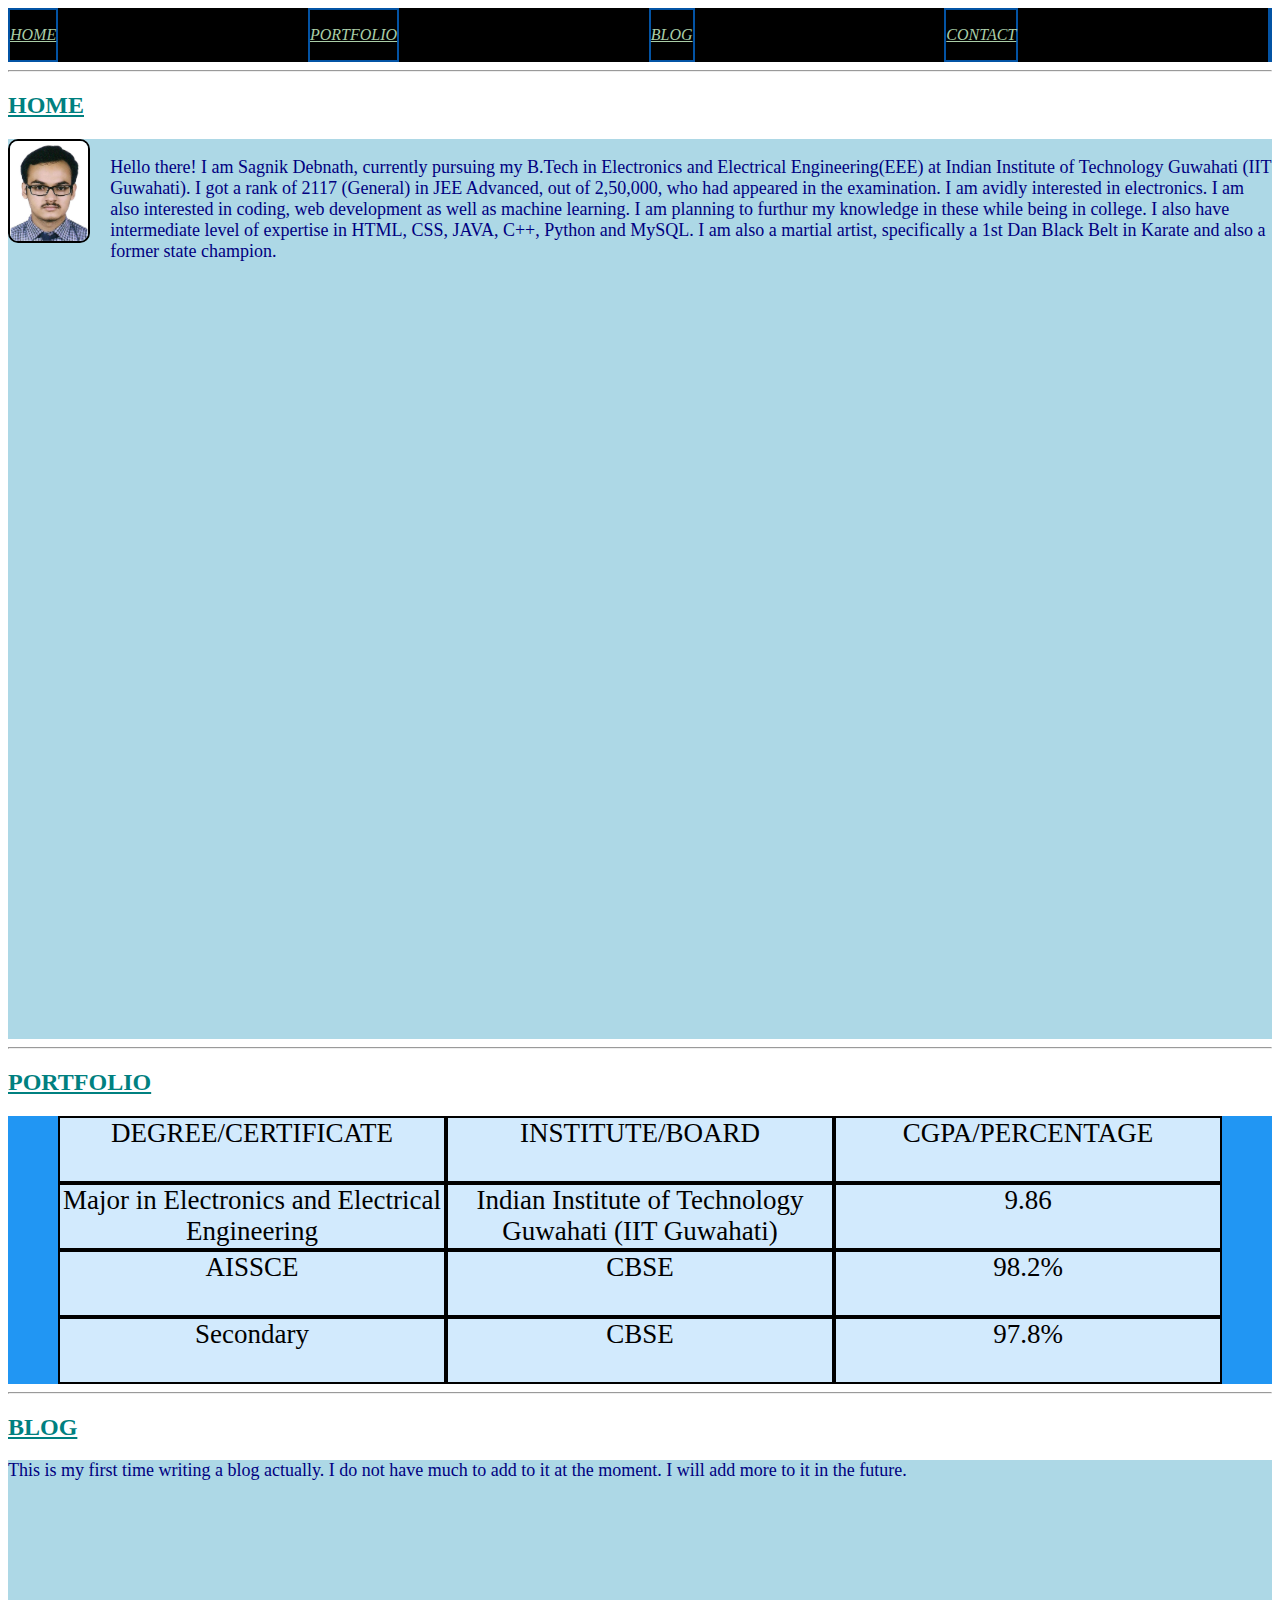
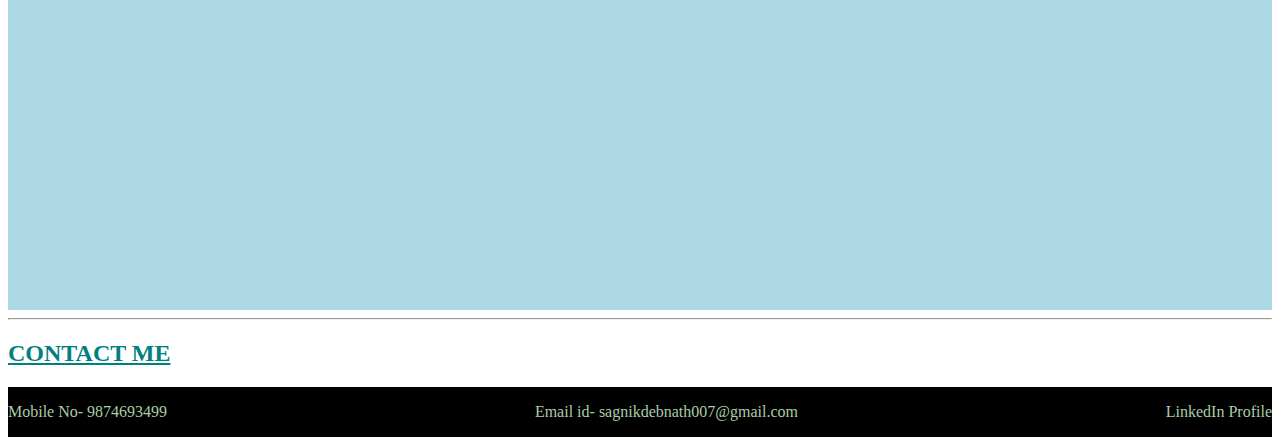
<file: index.html>
<!DOCTYPE html>
<html lang="en">
<head>
    <meta charset="UTF-8">
    <meta name="viewport" content="width=device-width, initial-scale=1.0">
    <title>My Portfolio</title>
    <link rel="stylesheet" href="Portfolio.css">
    <link rel="stylesheet" href="https://cdnjs.cloudflare.com/ajax/libs/font-awesome/6.5.1/css/all.min.css" integrity="sha512-DTOQO9RWCH3ppGqcWaEA1BIZOC6xxalwEsw9c2QQeAIftl+Vegovlnee1c9QX4TctnWMn13TZye+giMm8e2LwA==" crossorigin="anonymous" referrerpolicy="no-referrer" />
</head>
<body>
    <header id="navbar">
        <i class="fa-solid fa-house-chimney fa-3x" id="home" onclick="scrollToSec('Home')"><p class="navigation">HOME</p></i>
        <i class="fa-solid fa-user-tie fa-3x" id="portfolio" onclick="scrollToSec('Portfolio')"><p class="navigation">PORTFOLIO</p></i>
        <i class="fa-solid fa-blog fa-3x" id="blog" onclick="scrollToSec('Blog')"><p class="navigation">BLOG</p></i>
        <i class="fa-solid fa-phone fa-3x" id="contact" onclick="scrollToSec('Contact')"><p class="navigation">CONTACT</p></i>
        <i class="fa-regular fa-moon fa-3x" id="toggle_switch" onclick="toggle()"></i>
    </header>
    <hr>
    <h2 class="Heads">HOME</h2>
    <section id="Home">
        <img src="SAGNIK_DEBNATH_PHOTO.jpg" id="image">
        <p>Hello there! I am Sagnik Debnath, currently pursuing my B.Tech in Electronics and Electrical Engineering(EEE) at Indian Institute of Technology Guwahati (IIT Guwahati). I got a rank of 2117 (General) in JEE Advanced, out of 2,50,000, who had appeared in the examination. I am avidly interested in electronics. I am also interested in coding, web development as well as machine learning. I am planning to furthur my knowledge in these while being in college.  I also have intermediate level of expertise in HTML, CSS, JAVA, C++, Python and MySQL. I am also a martial artist, specifically a 1st Dan Black Belt in Karate and also a former state champion.</p>
    </section>
    <hr>
    <h2 class="Heads">PORTFOLIO</h2>
    <section class="grid-container" id="Portfolio">
        <div class="grid-items"><i class="fa-solid fa-certificate"></i>DEGREE/CERTIFICATE</div>
        <div class="grid-items"><i class="fa-solid fa-building-columns"></i>INSTITUTE/BOARD</div>
        <div class="grid-items"><i class="fa-solid fa-percent"></i>CGPA/PERCENTAGE</div>
        <div class="grid-items">Major in Electronics and Electrical Engineering</div>
        <div class="grid-items">Indian Institute of Technology Guwahati (IIT Guwahati)</div>
        <div class="grid-items">9.86</div>
        <div class="grid-items">AISSCE</div>
        <div class="grid-items">CBSE</div>
        <div class="grid-items">98.2%</div>
        <div class="grid-items">Secondary</div>
        <div class="grid-items">CBSE</div>
        <div class="grid-items">97.8%</div>
    </section>
    <hr>
    <h2 class="Heads">BLOG</h2>
    <section id="Blog">
        <p>This is my first time writing a blog actually. I do not have much to add to it at the moment. I will add more to it in the future.</p>
    </section>
    <hr>
    <h2 class="Heads">CONTACT ME</h2>
    <section id="Contact">
        <p class="footer">Mobile No- 9874693499</p>
        <p class="footer">Email id- sagnikdebnath007@gmail.com</p>
        <a href="https://www.linkedin.com/in/sagnik-debnath-a18203282/" id="Linkedin" class="footer">LinkedIn Profile</a>
    </section>
    <script src="Portfolio.js"></script>
</body>
</html>
</file>
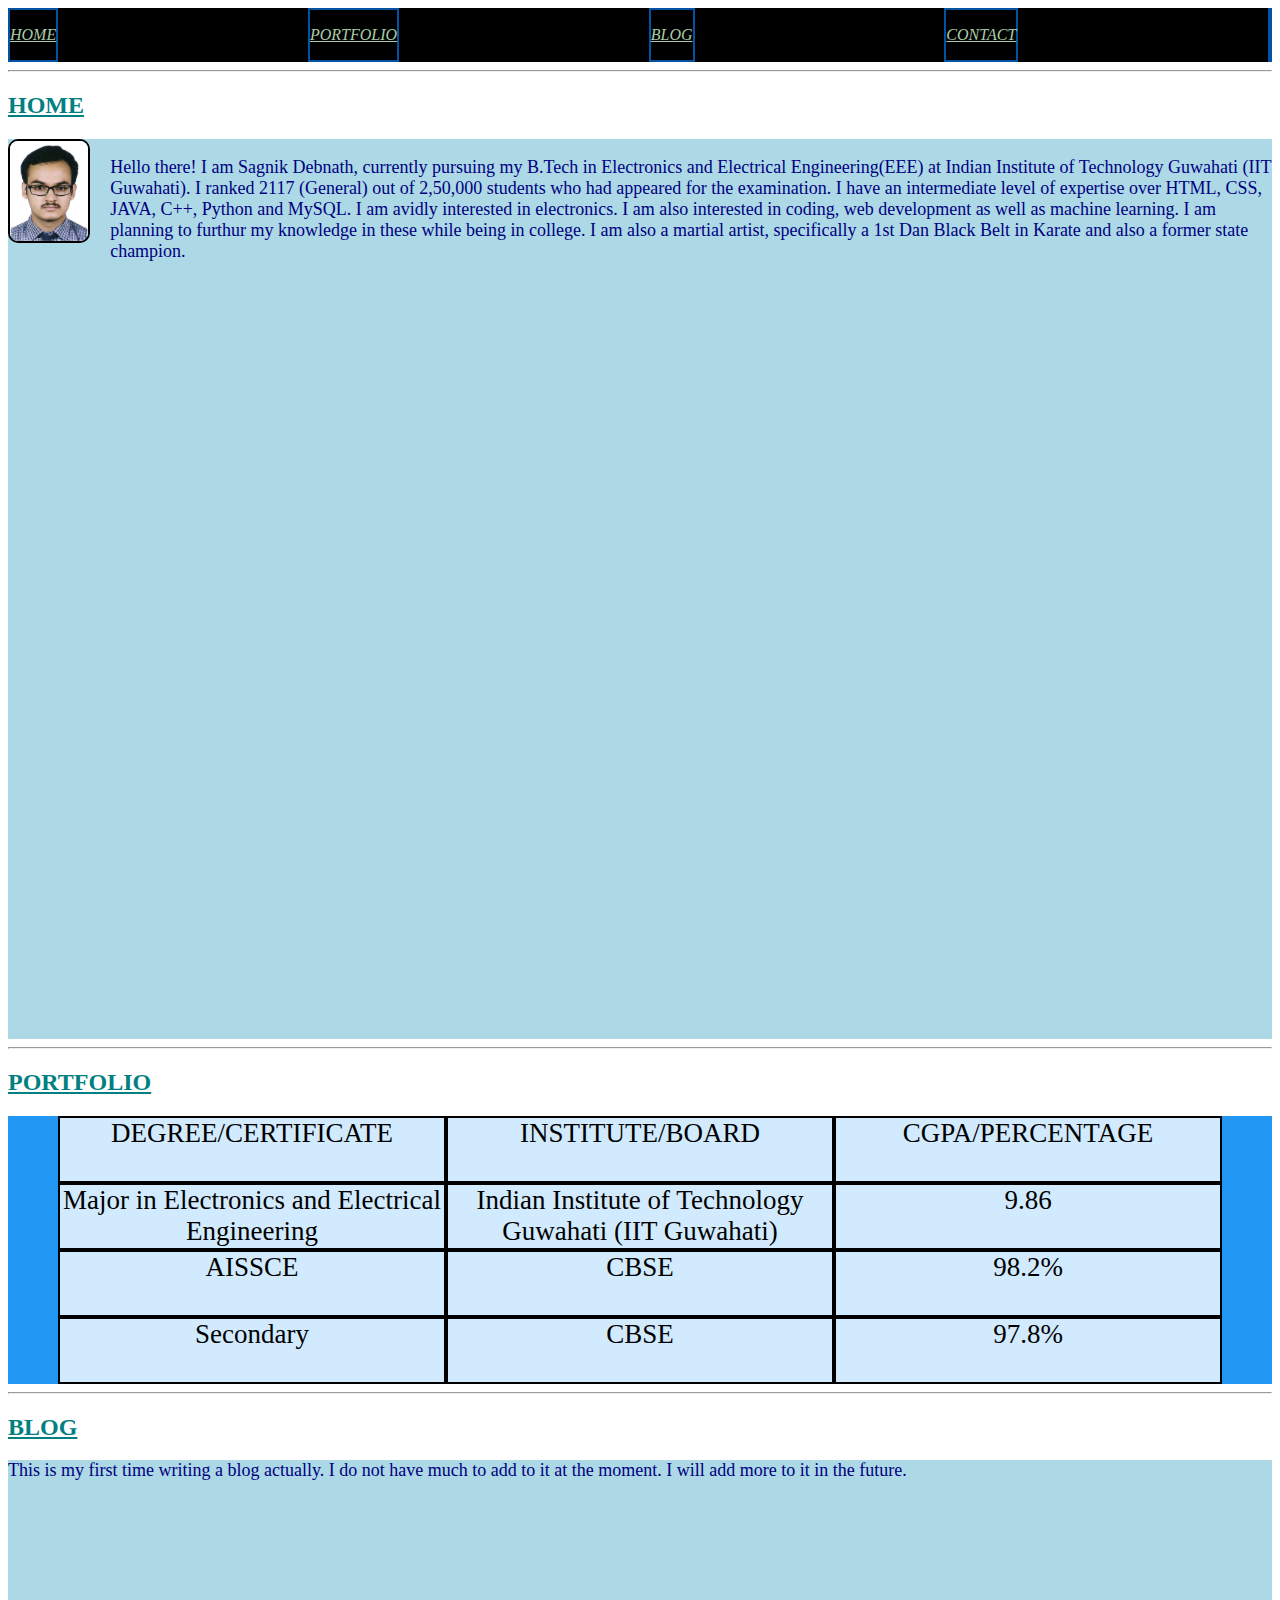
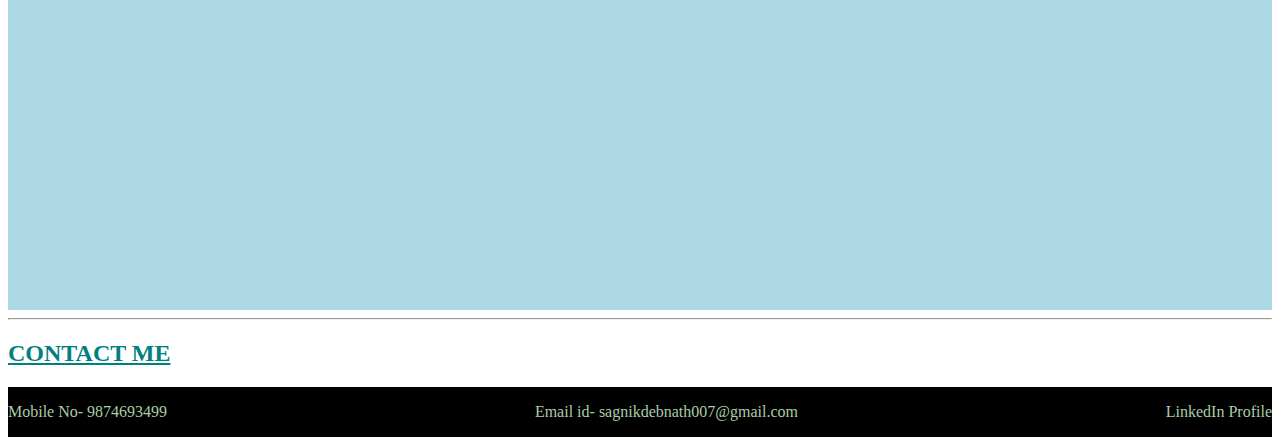
<file: Portfolio.html>
<!DOCTYPE html>
<html lang="en">
<head>
    <meta charset="UTF-8">
    <meta name="viewport" content="width=device-width, initial-scale=1.0">
    <title>My Portfolio</title>
    <link rel="stylesheet" href="/Portfolio.css">
    <link rel="stylesheet" href="https://cdnjs.cloudflare.com/ajax/libs/font-awesome/6.5.1/css/all.min.css" integrity="sha512-DTOQO9RWCH3ppGqcWaEA1BIZOC6xxalwEsw9c2QQeAIftl+Vegovlnee1c9QX4TctnWMn13TZye+giMm8e2LwA==" crossorigin="anonymous" referrerpolicy="no-referrer" />
</head>
<body>
    <header id="navbar">
        <i class="fa-solid fa-house-chimney fa-3x" id="home" onclick="scrollToSec('Home')"><p class="navigation">HOME</p></i>
        <i class="fa-solid fa-user-tie fa-3x" id="portfolio" onclick="scrollToSec('Portfolio')"><p class="navigation">PORTFOLIO</p></i>
        <i class="fa-solid fa-blog fa-3x" id="blog" onclick="scrollToSec('Blog')"><p class="navigation">BLOG</p></i>
        <i class="fa-solid fa-phone fa-3x" id="contact" onclick="scrollToSec('Contact')"><p class="navigation">CONTACT</p></i>
        <i class="fa-regular fa-moon fa-3x" id="toggle_switch" onclick="toggle()"></i>
    </header>
    <hr>
    <h2 class="Heads">HOME</h2>
    <section id="Home">
        <img src="/SAGNIK_DEBNATH_PHOTO.jpg" id="image">
        <p>Hello there! I am Sagnik Debnath, currently pursuing my B.Tech in Electronics and Electrical Engineering(EEE) at Indian Institute of Technology Guwahati (IIT Guwahati). I ranked 2117 (General) out of 2,50,000 students who had appeared for the examination. I have an intermediate level of expertise over HTML, CSS, JAVA, C++, Python and MySQL. I am avidly interested in electronics. I am also interested in coding, web development as well as machine learning. I am planning to furthur my knowledge in these while being in college. I am also a martial artist, specifically a 1st Dan Black Belt in Karate and also a former state champion. </p>
    </section>
    <hr>
    <h2 class="Heads">PORTFOLIO</h2>
    <section class="grid-container" id="Portfolio">
        <div class="grid-items"><i class="fa-solid fa-certificate"></i>DEGREE/CERTIFICATE</div>
        <div class="grid-items"><i class="fa-solid fa-building-columns"></i>INSTITUTE/BOARD</div>
        <div class="grid-items"><i class="fa-solid fa-percent"></i>CGPA/PERCENTAGE</div>
        <div class="grid-items">Major in Electronics and Electrical Engineering</div>
        <div class="grid-items">Indian Institute of Technology Guwahati (IIT Guwahati)</div>
        <div class="grid-items">9.86</div>
        <div class="grid-items">AISSCE</div>
        <div class="grid-items">CBSE</div>
        <div class="grid-items">98.2%</div>
        <div class="grid-items">Secondary</div>
        <div class="grid-items">CBSE</div>
        <div class="grid-items">97.8%</div>
    </section>
    <hr>
    <h2 class="Heads">BLOG</h2>
    <section id="Blog">
        <p>This is my first time writing a blog actually. I do not have much to add to it at the moment. I will add more to it in the future.</p>
    </section>
    <hr>
    <h2 class="Heads">CONTACT ME</h2>
    <section id="Contact">
        <p class="footer">Mobile No- 9874693499</p>
        <p class="footer">Email id- sagnikdebnath007@gmail.com</p>
        <a href="https://www.linkedin.com/in/sagnik-debnath-a18203282/" id="Linkedin" class="footer">LinkedIn Profile</a>
    </section>
    <script src="Portfolio.js"></script>
</body>
</html>
</file>
<file: Portfolio.css>
body{
    background-color: white;
}
.dark-mode{
    background-color: black;
}
#navbar{
    display:flex;
    justify-content: space-between;
    background-color: black;
}
#home{
    color: #a9cda7;
    text-align: center;
    border: 2px solid #0353a4;
}
#home:hover{
    color:red;
    transition-timing-function: ease-in;
    transition-duration: 1s;
}
#portfolio{
    color: #a9cda7;
    text-align: center;
    border: 2px solid #0353a4;
}
#portfolio:hover{
    color:red;
    transition-timing-function: ease-in;
    transition-duration: 1s;
}
#contact{
    color: #a9cda7;
    text-align: center;
    border: 2px solid #0353a4;
}
#contact:hover{
    color:red;
    transition-timing-function: ease-in;
    transition-duration: 1s;
}
#blog{
    color: #a9cda7;
    text-align: center;
    border: 2px solid #0353a4;
}
#blog:hover{
    color:red;
    transition-timing-function: ease-in;
    transition-duration: 1s;
}
#toggle_switch{
    color: #a9cda7;
    border: 2px solid #0353a4;
}
#toggle_switch:hover{
    color:red;
    transition-timing-function: ease-in;
    transition-duration: 1s;
}
.navigation{
    font-size: medium;
    font-family: 'Times New Roman', Times, serif;
    text-decoration: underline;
}
#Home{
    display: flex;
    height: 100vh;
    color: navy;
    background-color: lightblue;
    font-size: large;
}
#image{
    height: 100px;
    margin-right: 20px;
    border: 2px black solid;
    border-radius: 10px;
}
.Heads{
    text-decoration: underline;
    color: teal;
}
.grid-container{
    display: grid;
    grid-template-columns: auto auto auto;
    justify-content: center;
    align-content: center;
    background-color: #2196F3;
}
.grid-items{
    background-color: rgba(255, 255, 255, 0.8);
    border:2px black solid;
    font-size: 3vh;
    text-align: center;
    width: 30vw;
    height: 7vh;
}
#Blog{
    background-color: lightblue;
    color: navy;
    font-size: large;
    height: 50vh;
}
#Contact{
    display: flex;
    justify-content: space-between;
    background-color: black;
    color: #a9cda7;
}
.footer{
    text-decoration: none;
    color: #a9cda7;
    align-self: center;
}
@media (max-width:430px){
    .grid-items{
        font-size: 1.5vh;
    }
}
@media (max-width:430px){
    .footer{
        font-size: 1.25vh;
    }
}
</file>
